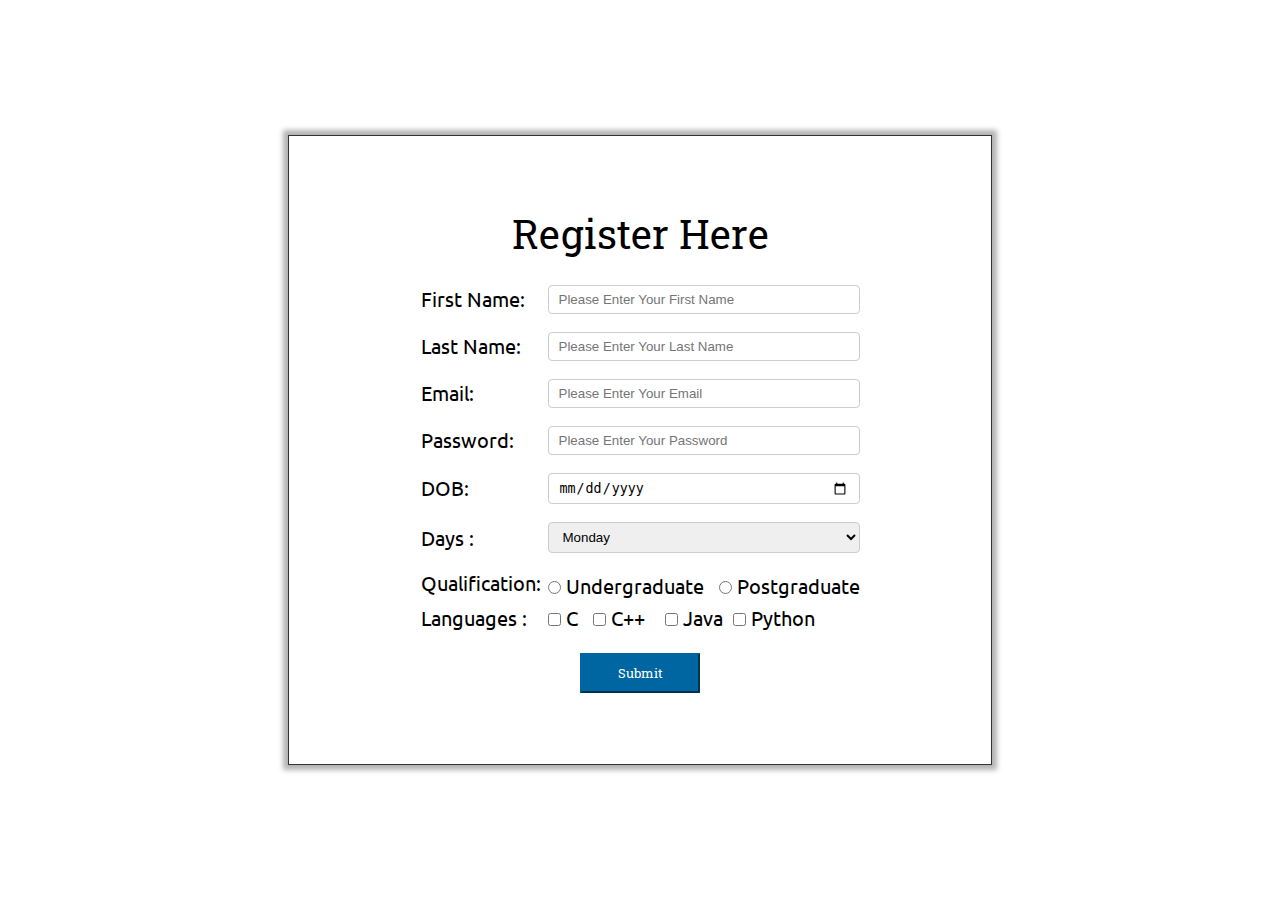
<file: Day2/index.html>
<!DOCTYPE html>
<html lang="en">
  <head>
    <meta charset="UTF-8" />
    <meta name="viewport" content="width=device-width, initial-scale=1.0" />
    <link rel="stylesheet" href="styles.css" />
    <title>Registration Form</title>
  </head>
  <body>
    <div class="main-container">
      <div class="form-container">
        <form>
          <h1 class="registration-heading">Register Here</h1>
          <table class="element-container">
            <tr>
              <td>First Name:</td>
              <td>
                <input
                  type="text"
                  placeholder="Please Enter Your First Name"
                  class="text1"
                  required
                />
              </td>
            </tr>
            <tr>
              <td>Last Name:</td>
              <td>
                <input
                  type="text"
                  placeholder="Please Enter Your Last Name"
                  class="text1"
                  required
                />
              </td>
            </tr>
            <tr>
              <td>Email:</td>
              <td>
                <input
                  type="email"
                  required
                  placeholder="Please Enter Your Email"
                  class="email-input1"
                />
              </td>
            </tr>
            <tr>
              <td>Password:</td>
              <td>
                <input
                  type="password"
                  pattern="(?=.*\d)(?=.*[a-z])(?=.*[A-Z]).{8,}"
                  title="Must contain at least one number and one uppercase and lowercase letter, and at least 8 or more characters"
                  placeholder="Please Enter Your Password"
                  class="psw1"
                  required
                />
              </td>
            </tr>
            <tr>
              <td>DOB:</td>
              <td><input type="date" required class="date-container"/></td>
            </tr>
            <tr>
              <td>Days :</td>
              <td>
                <select class="days-container">
                  <option value="Monday">Monday</option>
                  <option value="Tuesday">Tuesday</option>
                  <option value="Wednesday">Wednesday</option>
                  <option value="Thursday">Thursday</option>
                  <option value="Friday">Friday</option>
                </select>
              </td>
              
            </tr>
            <tr>
              
              <td class="qualification-heading">Qualification:&nbsp;</td>
              
              <td>
                <div class="qualification-div">
                <input
                  type="radio"
                  id="undergraduate"
                  name="qualification"
                  value="Undergraduate"
                />
                
                <label for="Undergraduate">Undergraduate&nbsp;&nbsp;</label>
                <input
                  type="radio"
                  id="postgraduate"
                  name="qualification"
                  value="postgraduate"
                />
                <label for="postgraduate">Postgraduate</label>
                </div>
              </td>
            </div>
           </tr>
            <tr>
              <td class="languages-heading">Languages :</td>
              <td>
                <input
                  type="checkbox"
                  id="language0"
                  name="language0"
                  value="C"
                />
                <label for="language0"> C &nbsp;</label>

                <input
                  type="checkbox"
                  id="language1"
                  name="language1"
                  value="C++"
                />
                <label for="language1"> C++ &nbsp;&nbsp;</label>

                <input
                  type="checkbox"
                  id="language2"
                  name="language2"
                  value="Java"
                />
                <label for="language2"> Java&nbsp;</label>

                <input
                  type="checkbox"
                  id="language3"
                  name="language3"
                  value="Java"
                />
                <label for="language3"> Python</label>
              </td>
            </tr>
          </table>
          <div class="form-btn-container">
        <button type="submit" class="form-btn">Submit</button>
          </div>
        </form>
      </div>
    </div>
  </body>
</html>
</file>
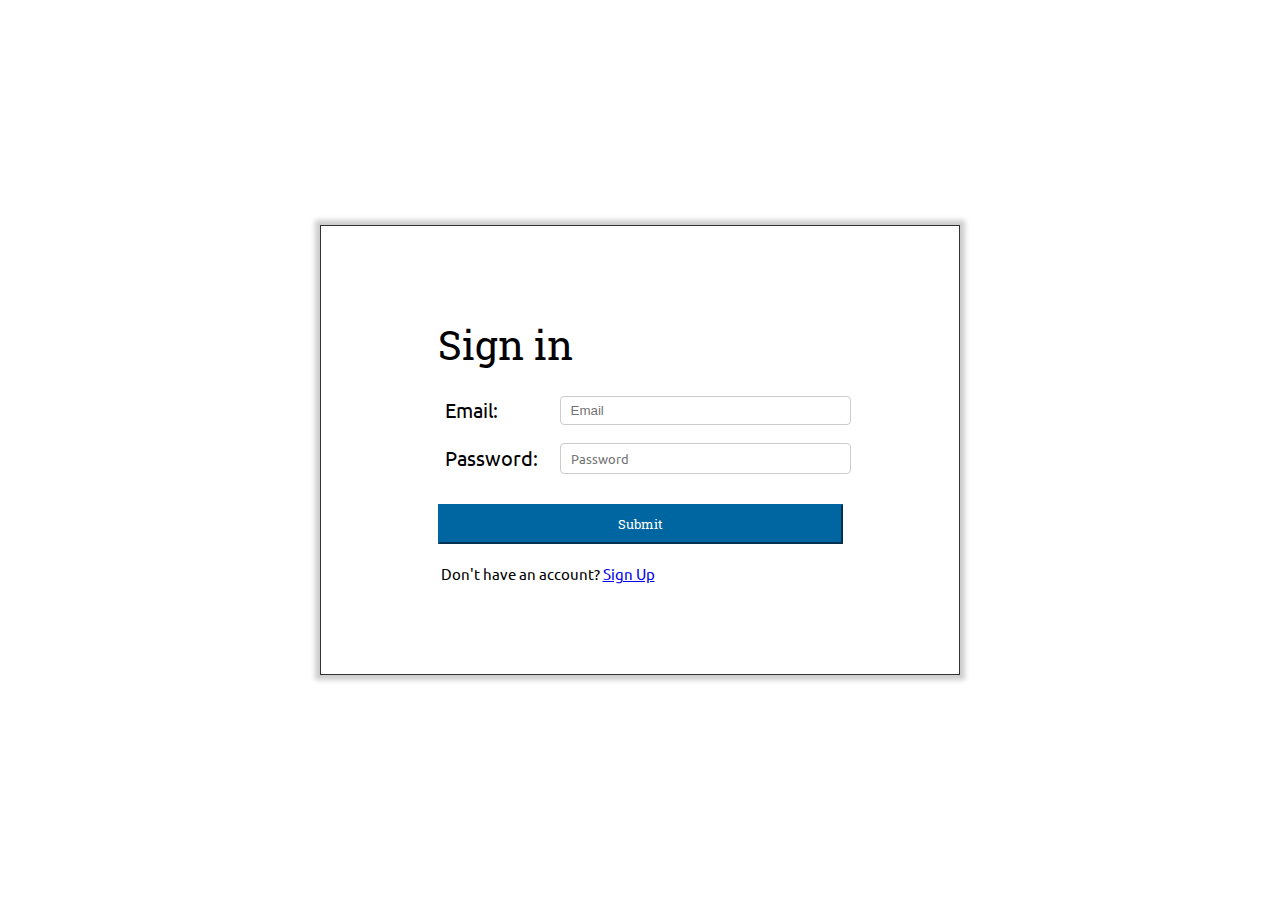
<file: Day2/login.html>
<!DOCTYPE html>
<html lang="en">
  <head>
    <meta charset="UTF-8" />
    <meta name="viewport" content="width=device-width, initial-scale=1.0" />
    <link rel="stylesheet" href="styles.css" />
    <title>Login Page</title>
  </head>
  <body>
    <div class="main-container-login">
      <div class="login-container">
        <form action="">
          <h1 class="login-heading">Sign in</h1>
          <table>
            <tr>
              <td class="email-heading">&nbsp;Email:</td>
              <td>
                <input
                  type="email"
                  placeholder="Email"
                  class="login-email"
                  required
                />
              </td>
            </tr>
            <tr>
              <td class="pwd-heading">
                &nbsp;Password: &nbsp;&nbsp;&nbsp;
              </td>
              <td>
                <input
                  type="password"
                  placeholder="Password"
                  pattern="(?=.*\d)(?=.*[a-z])(?=.*[A-Z]).{8,}"
                  title="Must contain at least one number and one uppercase and lowercase letter, and at least 8 or more characters"
                  class="psw2"
                  required
                />
              </td>
            </tr>
          </table>
          <div class="form-btn-container">
            <button type="submit" class="login-btn">Submit</button>
          </div>
          <br />
          <p class="no-account">&nbsp;Don't have an account? <a href="#">Sign Up</a></p>
        </form>
      </div>
    </div>
  </body>
</html>
</file>
<file: Day2/styles.css>
@import url('https://fonts.googleapis.com/css2?family=Montserrat:wght@400;700&family=Roboto+Slab&display=swap');
@import url('https://fonts.googleapis.com/css2?family=Montserrat:wght@400;700&family=Roboto+Slab&family=Ubuntu&display=swap');


*{
    margin: 0;
    padding: 0;
    box-sizing: border-box;
}

.main-container{
    display: flex;
    justify-content: center;
    align-items: center;
    min-height: 100vh;
    background-color: rgb(255, 255, 255);
    color: rgb(0, 0, 0);
}

 .form-container{
    display: flex;
    flex-direction: column;
    align-items: center;
    justify-content: center;
    border: 0.1em solid #333;
    height: 70vh;
    width: 55%;
    /* border: none; */
    padding: 10px;
    box-shadow: 0 0 5px 5px rgba(0, 0, 0, 0.3);
 }

.registration-heading{
    text-align: center;
    font-size: 40px;
    margin-bottom: 15px;
    /* font-family: 'Montserrat', sans-serif; */
    font-family: 'Roboto Slab', serif;
    font-weight: 400;
    background-color: white;
    /* box-shadow: 0 0 5px 5px rgb(217, 217, 217); */
}

.element-container{
    /* font-family: 'Montserrat', sans-serif;
    font-family: 'Roboto Slab', serif; */
    font-family: 'Ubuntu', sans-serif;
    font-weight: 400;
    font-size:20px;
}

.form-btn{
    background: #0066A2;
    color: white;
    border-style: outset;
    border-color: #0066A2;
    height: 40px;
    width: 120px;
    /* font-family: 'Montserrat', sans-serif; */
    font-family: 'Roboto Slab', serif;
    text-shadow: none;
}

.form-btn:hover{
    background: #0b81c5;
}
.form-btn-container{
    display: flex;
    flex-direction: column;
    align-items: center;
    justify-content: center;
    margin-top: 20px;
    background-color: #fff;
}

.text1, select {
    width: 100%;
    padding: 6px 10px;
    margin: 8px 0;
    display: inline-block;
    border: 1px solid #ccc;
    border-radius: 4px;
    box-sizing: border-box;
  }

.email-input1, select {
    width: 100%;
    padding: 6px 10px;
    margin: 8px 0;
    display: inline-block;
    border: 1px solid #ccc;
    border-radius: 4px;
    box-sizing: border-box;
  }

.psw1, select {
    width: 100%;
    padding: 6px 10px;
    margin: 8px 0;
    display: inline-block;
    border: 1px solid #ccc;
    border-radius: 4px;
    box-sizing: border-box;
  }
input[type=checkbox], select {
    padding-bottom: 10px;
} 
.days-container {
    width: 100%;
    padding: 6px 10px;
    margin: 8px 0;
    display: inline-block;
    border: 1px solid #ccc;
    border-radius: 4px;
    box-sizing: border-box;
}

.date-container{
    width: 100%;
    padding: 6px 10px;
    margin: 8px 0;
    display: inline-block;
    border: 1px solid #ccc;
    border-radius: 4px;
    box-sizing: border-box;

}.qualification-div{
    /* background-color: #0066A2; */
    height: 20px;
    margin-top: 10px;
    margin-bottom: 10px;
}

/********************************/


.main-container-login{
    display: flex;
    justify-content: center;
    align-items: center;
    height: 100vh;
    width: 100%;
} 

.login-container{
    display: flex;
    align-items: center;
    justify-content: center;
    border: 0.1em solid #333;
    height: 50vh;
    width: 50%;
    background-color: rgb(255, 255, 255);
    color: rgb(0, 0, 0);
    /* font-family: 'Montserrat', sans-serif;
    font-family: 'Roboto Slab', serif; */
    font-family: 'Ubuntu', sans-serif; 
    box-shadow: 0 0 5px 5px rgba(0, 0, 0, 0.2);
} 

.login-heading{
   
    font-size: 40px;
    margin-bottom: 15px;
    /* font-family: 'Montserrat', sans-serif; */
    font-family: 'Roboto Slab', serif;
    font-weight: 400;
    background-color: white;
}
.psw2{
    /* font-family: 'Montserrat', sans-serif;
    font-family: 'Roboto Slab', serif; */
    font-family: 'Ubuntu', sans-serif;
    font-weight: 400;
    margin-bottom: 20px;
    margin-top: 20px;
}

.login-btn{
   display: flex;
   align-items: center;
   justify-content: center;
   background-color: #0066A2;
   color: white;
   border-style: outset;
   border-color: #0066A2;
   height: 40px;
   width: 405px;
   font-family: 'Roboto Slab', serif;   
   text-shadow: none;
}
.email-heading{
    font-family: 'Ubuntu', sans-serif;
    font-weight: 400;
    font-size:20px;
}

.pwd-heading{
    /* font-family: 'Montserrat', sans-serif;
    font-family: 'Roboto Slab', serif; */
    font-family: 'Ubuntu', sans-serif;
    font-weight: 400;
    font-size:20px;
}

.psw2, select {
    width: 130%;
    padding: 6px 10px;
    margin: 8px 0;
    display: inline-block;
    border: 1px solid #ccc;
    border-radius: 4px;
    box-sizing: border-box;
  }

.login-email, select {
    width: 130%;
    padding: 6px 10px;
    margin: 8px 0;
    display: inline-block;
    border: 1px solid #ccc;
    border-radius: 4px;
    box-sizing: border-box;
  }

  .login-btn:hover{
    background: #0b81c5;
}

.no-account{
    font-size: 15px;
}
</file>
